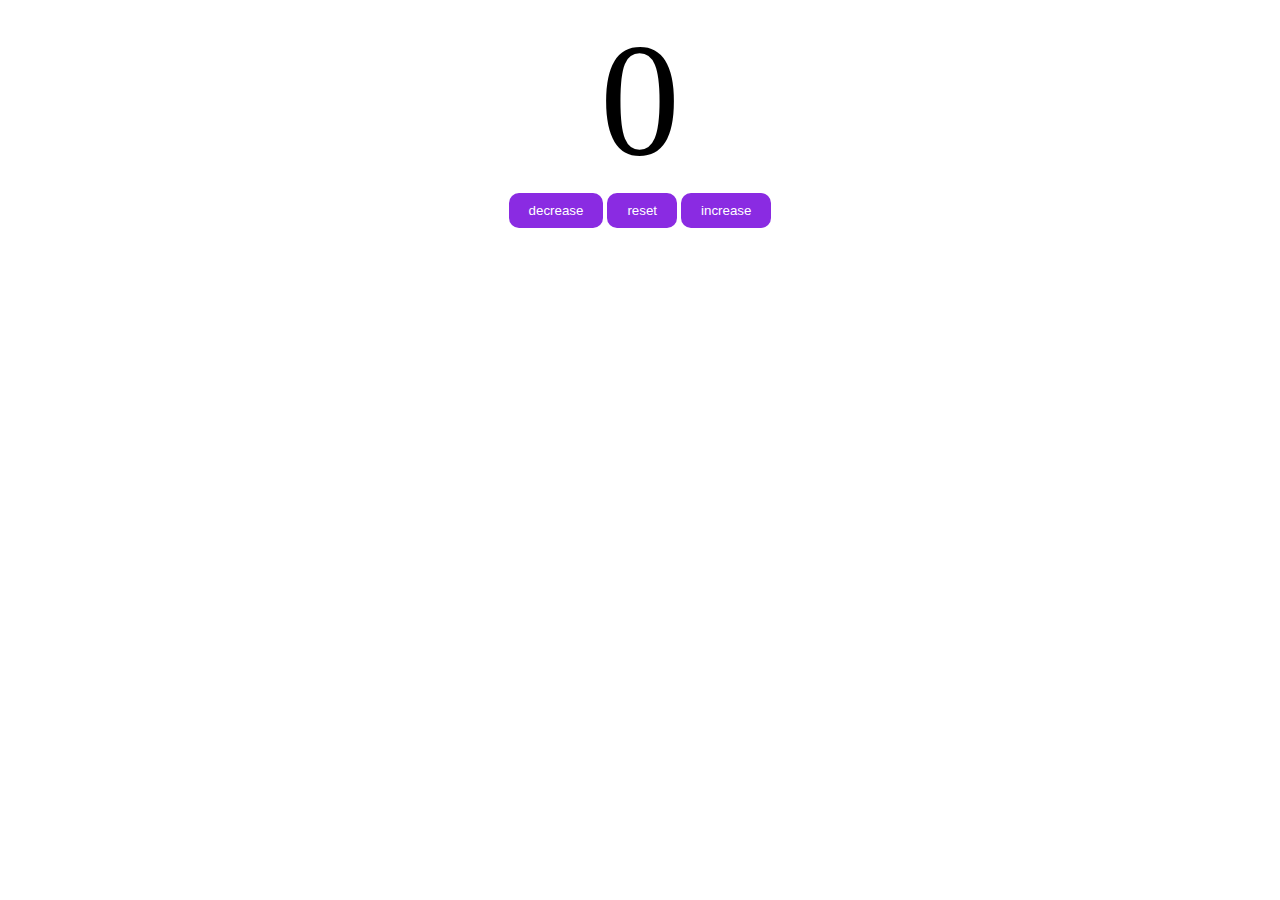
<file: counterApp/index.html>
<!DOCTYPE html>
<html lang="en">
<head>
    <meta charset="UTF-8">
    <meta name="viewport" content="width=device-width, initial-scale=1.0">
    <title>Document</title>
    <link rel="stylesheet" href="style.css">
</head>
<body>
    <label id="countLabel">0</label>
    <div id="btnContainer">
    <button id="decreasebtn" class="buttons">decrease</button>
    <button id="resetbtn" class="buttons">reset</button>
    <button id="increasebtn" class="buttons">increase</button>
    </div>
    <script src="script.js"></script>
</body>
</html>
</file>
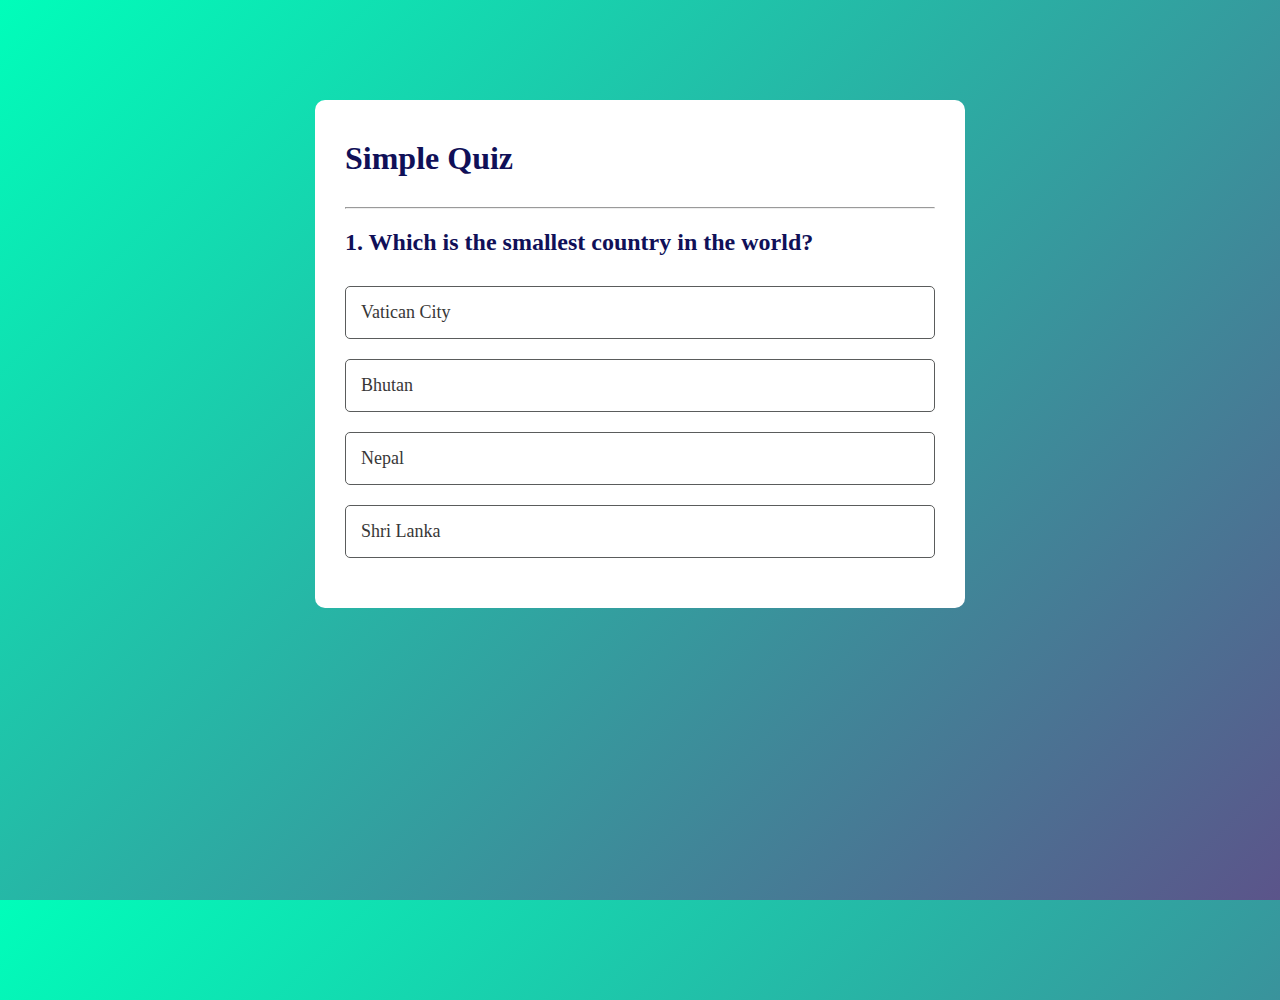
<file: quiz-app/index.html>
<!DOCTYPE html>
<html lang="en">
<head>
    <meta charset="UTF-8">
    <meta name="viewport" content="width=device-width, initial-scale=1.0">
    <title>Document</title>
    <link rel="stylesheet" href="style.css">
</head>
<body>
    <div class="app">
        <h1>Simple Quiz</h1>
        <div class="quiz">
            <hr>
            <h2 id="question">Question Goes here</h2>
            <div class="answer-buttons">
                <button class="btn">answer1</button>
                <button class="btn">answer1</button>
                <button class="btn">answer1</button>
                <button class="btn">answer1</button>
            </div>
        </div>
        <button id="next-button">Next</button>
    </div>
    <script src="script.js"></script>
</body>
</html>
</file>
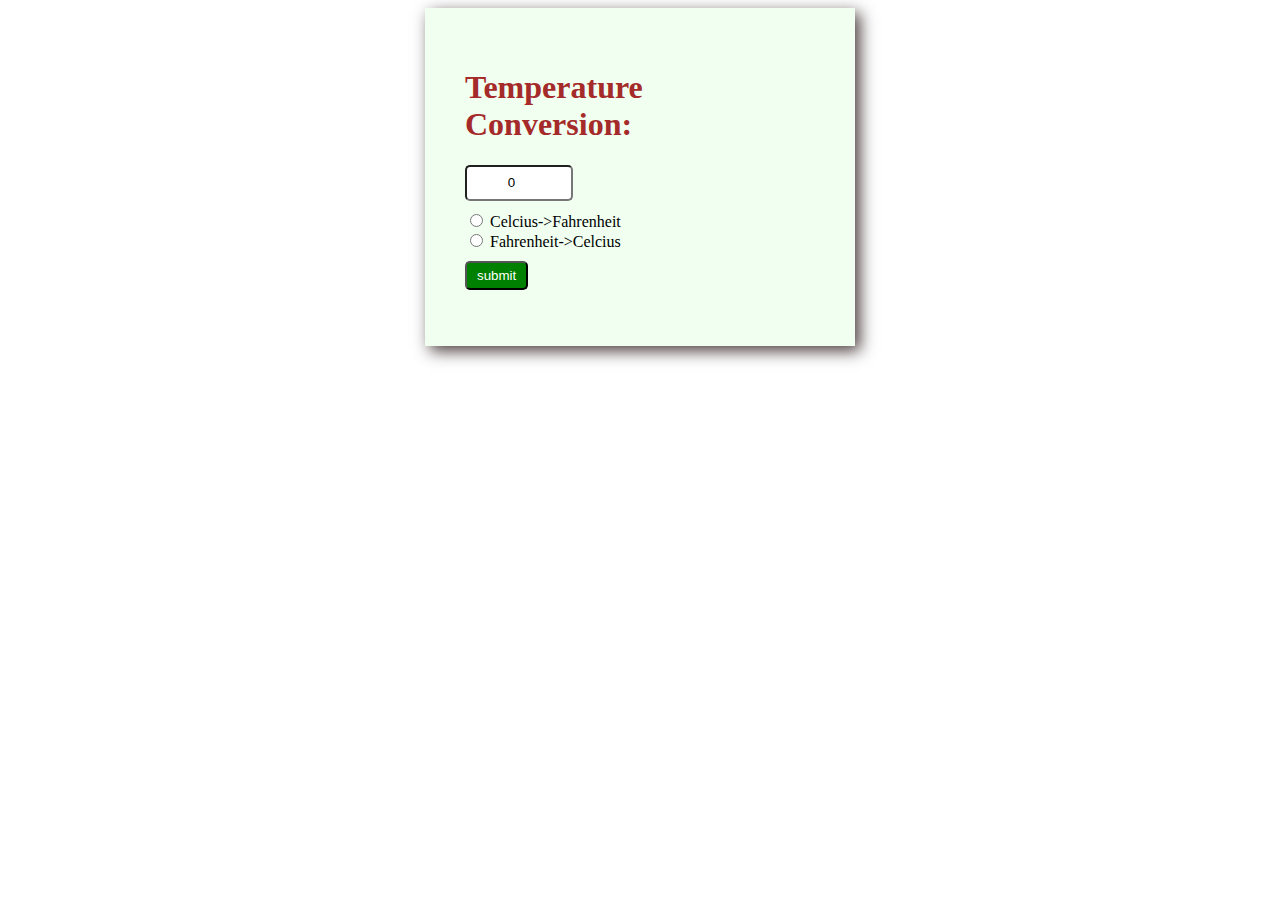
<file: TempConvertor/index.html>
<!DOCTYPE html>
<html lang="en">
<head>
    <meta charset="UTF-8">
    <meta name="viewport" content="width=device-width, initial-scale=1.0">
    <title>Document</title>
    <link rel="stylesheet" href="style.css">
</head>
<body>
    <form>
    <h1>Temperature Conversion:</h1>
    <input type="number" id="temperature" value="0">
    <label for="temperature" id="templabel"></label><br>

    <input type="radio" id="celciustofahrenheit" name="conversionType">
    <label for="celciustofahrenheit" id="radio1">Celcius->Fahrenheit</label><br>

    <input type="radio" id="fahrenheittocelcius" name="conversionType">
    <label for="celciustofarenheit" id="radio2">Fahrenheit->Celcius</label><br>

    <button type="button" id="button" onclick="convert()">submit</button>
    <p id="result"></p>
    </form>

    <script src="script.js"></script>
</body>
</html>
</file>
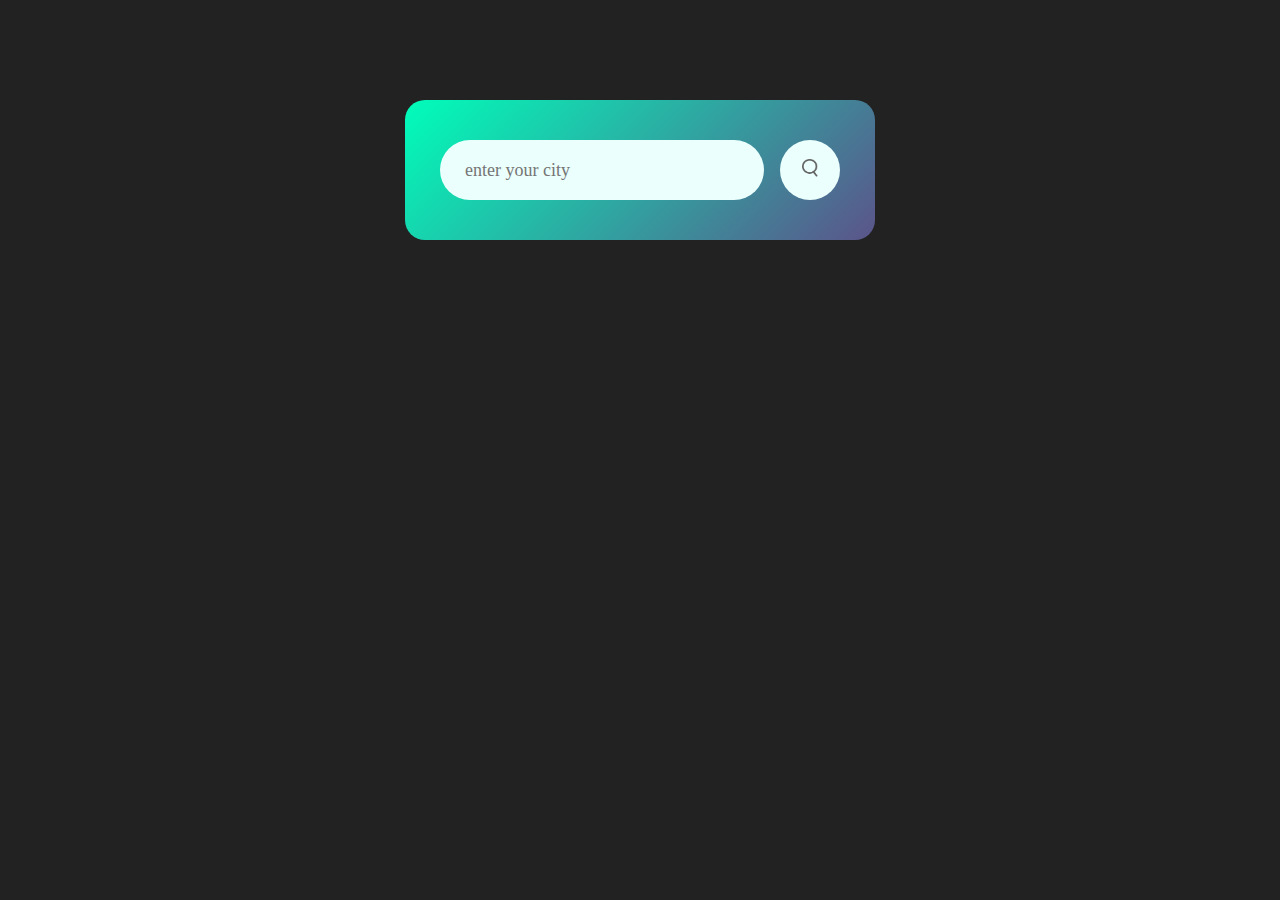
<file: weather-app/index.html>
<!DOCTYPE html>
<html lang="en">
<head>
    <meta charset="UTF-8">
    <meta name="viewport" content="width=device-width, initial-scale=1.0">
    <link rel="stylesheet" href="style.css">
    <title>Document</title>
</head>
<body>
    <div class="card">
        <div class="search">
            <input type="text" placeholder="enter your city">
            <button><img src="images/search.png" alt="search"></button>
        </div>
        <div class="error">invalid city name</div>
        <div class="weather">
            <img src="images/rain.png" class="weather-icon">
            <h1 class="temp">22°C</h1>
            <h2 class="city">New York</h2>
            <div class="details">
                <div class="col">
                    <img src="images/humidity.png">
                    <div>
                        <p class="humidity">50%</p>
                        <p>Humidity</p>
                    </div>
                </div>
                <div class="col">
                    <img src="images/wind.png">
                    <div>
                        <p class="wind">15 km/hr</p>
                        <p>Wind Speed</p>
                    </div>
                </div>
            </div>
        </div>
    </div>
</body>
<script>
    const searchCity = document.querySelector(".search input");
    const searchBtn = document.querySelector(".search button");
    const weatherIcon = document.querySelector(".weather-icon");

    const apiKey = '858b77c3f11ae3b8064b6364c90d10c6';
    const apiUrl = 'https://api.openweathermap.org/data/2.5/weather?units=metric';
    async function checkWeather(searchCity) {
        const response = await fetch(apiUrl + `&APPID=${apiKey}` + `&q=${searchCity}`)
        var data = await response.json();
        if(response.status == 404){
            document.querySelector(".error").style.display = 'block'
            document.querySelector(".weather").style.display = 'none'
        }
        else{
            document.querySelector(".error").style.display = 'none'
            console.log(data);
            document.querySelector(".city").innerHTML = data.name;
            document.querySelector(".temp").innerHTML = data.main.temp + "°c";
            document.querySelector(".humidity").innerHTML = data.main.humidity;
            document.querySelector(".wind").innerHTML = data.wind.speed + " km/hr";

            if(data.weather[0].main == "Clouds")
                weatherIcon.src = "images/clouds.png"
            if(data.weather[0].main == "Clear")
                weatherIcon.src = "images/clear.png"
            if(data.weather[0].main == "Rain")
                weatherIcon.src = "images/rain.png"
            if(data.weather[0].main == "Drizzle")
                weatherIcon.src = "images/drizzle.png"
            if(data.weather[0].main == "Mist")
                weatherIcon.src = "images/mist.png"
            if(data.weather[0].main == "Snow")
                weatherIcon.src = "images/snow.png"
            document.querySelector(".weather").style.display = 'block'
            document.querySelector(".error").style.display = 'none'
        }
    }
    searchBtn.addEventListener('click', ()=>{
        checkWeather(searchCity.value);

    })
</script>
</html>
</file>
<file: counterApp/style.css>
.buttons {
    padding: 10px 20px;
    background-color: blueviolet;
    border: 2px;
    color: white;
    border-radius: 10px;
    cursor: pointer;
    transition: background-color 0.25s;

}
#countLabel {
    font-size: 10em;
    display: block;
    text-align: center;
}
#btnContainer {
    text-align: center;
}
.buttons:hover{
    background-color: hsl(214, 100%, 56%);
}
</file>
<file: quiz-app/style.css>
*{
    font-family: serif;
    box-sizing: border-box;
    margin: 0;
    padding: 0;
}
body{
    background: linear-gradient(135deg, #00feba, #5b548a);
   
}
html, body {
    height: 100%;
    margin: 0;
    padding: 0;
}
.app{
    background-color: #fff;
    width: 90%;
    max-width: 650px;
    margin: 100px auto 0;
    padding: 10px 30px 40px 30px;
    border-radius: 10px;
}

.app h1{
    text-align: center;
    color: rgb(16, 16, 88);
    margin: 30px 0;
    text-align: left;
}
#question{
    margin-top: 20px;
    margin-bottom: 20px;
    color: rgb(16, 16, 88);
}
.btn{
    width: 100%;
    margin: 10px 0;
    padding: 15px;
    border: 1px solid rgb(90, 92, 92);
    border-radius: 5px;
    background-color: #fff;
    color: rgb(56, 55, 55);
    font-weight: 500;
    font-size: 18px;
    text-align: left;
    cursor: pointer;
    transition: 0.3s;
}
.btn:hover:not([disabled]){
    background: rgb(16, 16, 88);
    color: #fff;
}
.btn:disabled{
    cursor:no-drop;
}
#next-button{
    background-color:  rgb(16, 16, 88);
    color: #fff;
    padding: 15px 45px;
    border-radius: 5px;
    font-weight: 500;
    font-size: 18px;
    margin: 15px auto 0;
    border: none;
    cursor: pointer;
    display: none;
}
.correct{
    background: rgb(147, 255, 147);
}
.incorrect{
    background: rgb(247, 111, 111);
}
</file>
<file: TempConvertor/style.css>
form{  
    background-color: honeydew;
    text-align: centre;
    margin: auto;
    padding: 40px;
    box-shadow: 5px 5px 15px hsl(0, 10%, 27%);
    max-width: 350px;
}
#temperature{
    border: 10;
    border-radius: 5px;
    margin-bottom: 10px;
    text-align: center;
    width: 100px;
    height: 30px;
}
h1{
    color: brown;

}
button{
    background-color: green;
    color: white;
    padding: 5px 10px;
    border-radius: 5px;
    cursor: pointer;
    margin-top: 10px;
}
button:hover{
background-color: lightgreen;
}
label{
    font-family: 'Times New Roman', Times, serif;
}
</file>
<file: weather-app/style.css>
*{
    margin: 0;
    padding: 0;
    font-family:'poppins', 'sans-serif';
    box-sizing:border-box;
}
body{
    background: #222;
}
.card{
    width: 90%;
    max-width: 470px;
    background: linear-gradient(135deg, #00feba, #5b548a);
    color: #fff;
    margin: 100px auto 0;
    border-radius: 20px;
    padding: 40px 35px;
    text-align: center;
}
.search{
    width: 100%;
    display: flex;
    align-items: center;
    justify-content: space-between;
}
.search input{
    border: 0;
    outline: 0;
    background-color: #ebfffc;
    color: #555;
    padding: 10px 25px;
    height: 60px;
    border-radius: 30px;
    flex: 1;
    margin-right: 16px;
    font-size: 18px;
}
.search button{
    border: 0;
    outline: 0;
    background-color: #ebfffc;
    border-radius: 50%;
    width: 60px;
    height: 60px;
    cursor: pointer;
}
.search button img{
    width: 16px;
}
.weather-icon{
    width: 170px;
    margin-top: 30px;
}
.weather h1{
    font-size: 80px;
    font-weight: 500;
}
.weather h2{
    font-size: 45px;
    font-weight: 400;
    margin-top: 0px;
}
.details{
    display: flex;
    align-items: center;
    justify-content: space-between;
    padding: 0 20px;
    margin-top: 50px;
}
.col{
    display: flex;
    align-items: center;
    text-align: left;
}
.col img{
    width:40px;
    margin-right: 10px;
}
.humidity, .wind{
    font-size: 28px;
    margin-top: -6px;
}
.weather{
    display: none;
}
.error{
    text-align: left;
    margin-top: 10px;
    display: none;
}
</file>
